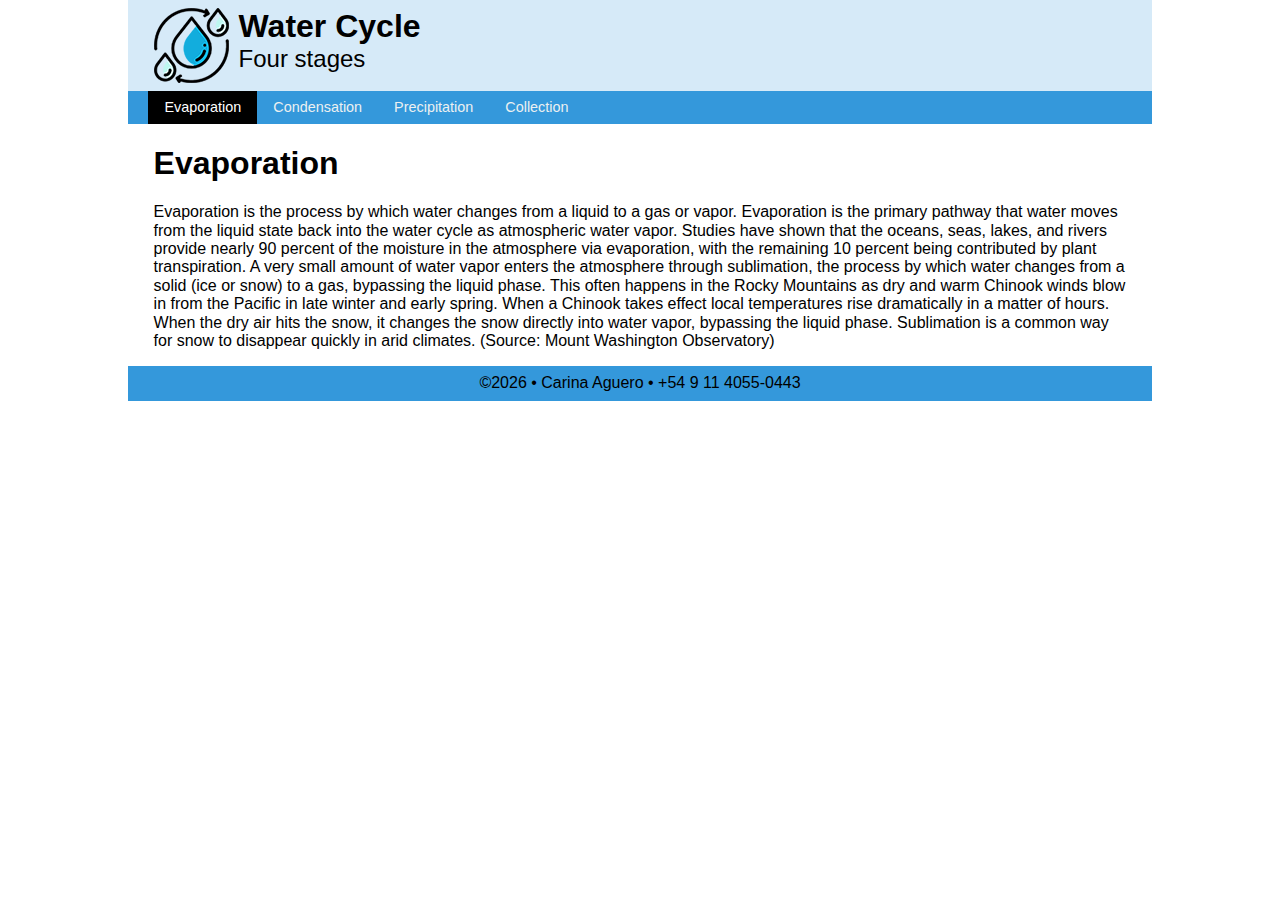
<file: index.html>
<!doctype html>
<html lang="en">
<head>
<meta charset="utf-8">
<meta name="description" content="Four stages of the water cycle">

<!-- This start file was build by Paul Cheney  -->
<title>Evaporation: Water Cycle</title>

<!-- TELLS PHONES NOT TO LIE ABOUT THEIR WIDTH & stops the font from enlarging when a phone is turned sideways-->
<meta name="viewport" content="width=device-width, initial-scale=1, maximum-scale=1">




<!-- STYLE SHEETS -->
<link href="css/normalize.css" rel="stylesheet">
<!-- phone-default -->
<link href="css/small.css" rel="stylesheet">
<!-- enhance-tablet -->
<link href="css/medium.css" rel="stylesheet">
<!-- enhance-desktop -->
<link href="css/large.css" rel="stylesheet">


     
</head>
<body>
<!-- HEADER HERE -->

	<header class="clearfix">
	<img src="images/logo.png" alt="logo"> 
 <h1>Water Cycle</h1>
        <h2>Four stages</h2>
    </header>
    
    
<!-- NAVIGATION HERE -->
    <nav class="clearfix">
        <ul >
            <li class="active"><a href="index.html">Evaporation</a></li>
            <li ><a href="condensation.html">Condensation</a></li>
            <li><a href="precipitation.html">Precipitation</a></li>
            <li><a href="collection.html">Collection</a></li>    
        </ul>
    </nav>
    
    
<!-- CONTENT HERE -->
    <main>
        <h1>Evaporation</h1>
        <p>Evaporation is the process by which water changes from a liquid to a gas or vapor. 
            Evaporation is the primary pathway that water moves from the liquid state back into the water cycle as atmospheric water vapor. 
            Studies have shown that the oceans, seas, lakes, and rivers provide nearly 90 percent of the moisture in the atmosphere via evaporation, 
            with the remaining 10 percent being contributed by plant transpiration.
            A very small amount of water vapor enters the atmosphere through sublimation, the process by which water changes from a solid (ice or snow) to a gas, 
            bypassing the liquid phase. This often happens in the Rocky Mountains as dry and warm Chinook winds blow in from the Pacific in late winter and early spring. 
            When a Chinook takes effect local temperatures rise dramatically in a matter of hours. When the dry air hits the snow, it changes the snow directly into water vapor,
            bypassing the liquid phase. Sublimation is a common way for snow to disappear quickly in arid climates. (Source: Mount Washington Observatory) </p>
    </main>
    
<!-- FOOTER HERE -->   
    <footer>
        &copy;<span id="year"></span> &bull; Carina Aguero &bull; +54 9 11 4055-0443
        <script src="js/script.js"></script>
    </footer>

</body>
</html>
</file>
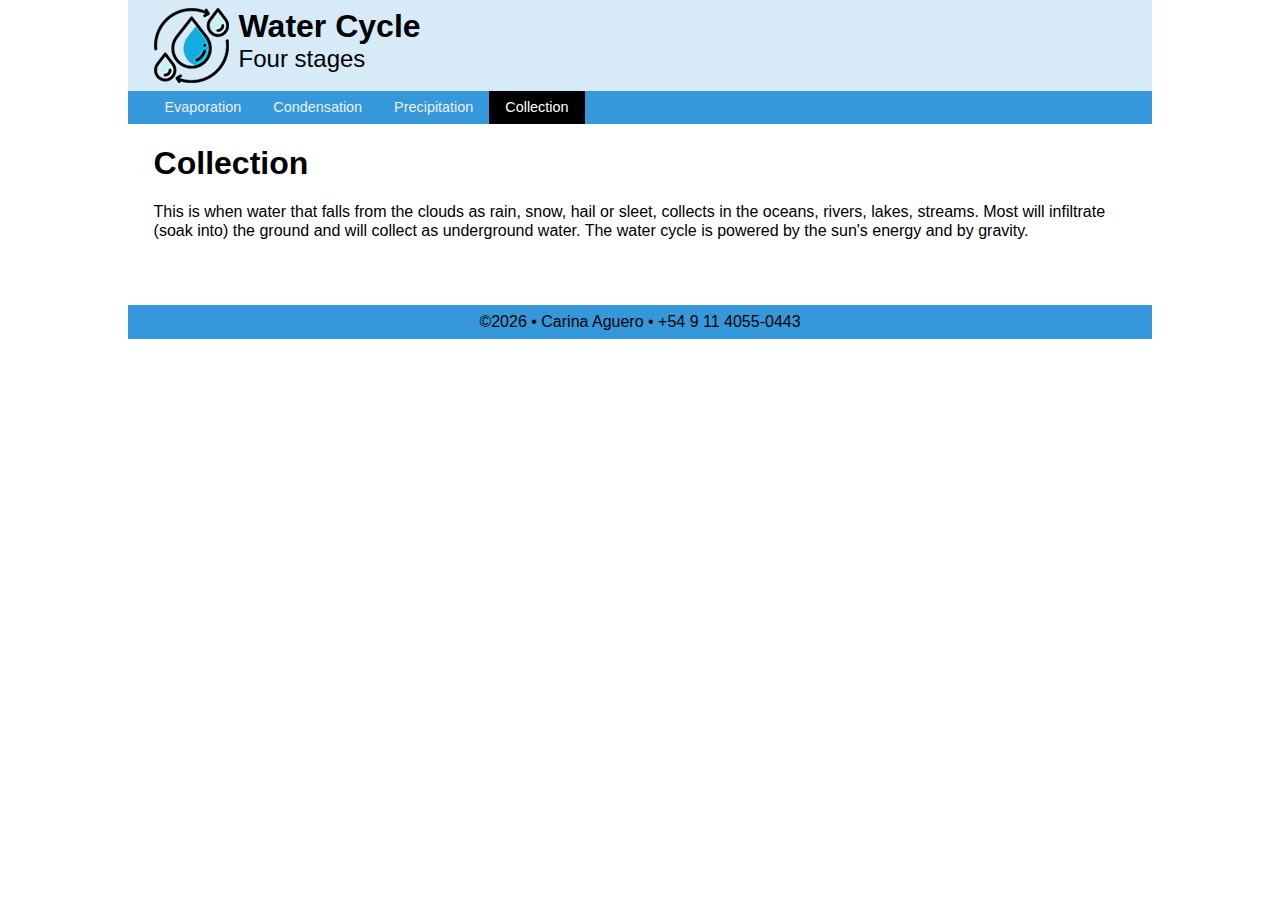
<file: collection.html>
<!doctype html>
<html lang="en">
<head>
<meta charset="utf-8">
<meta name="description" content="Fill Me In">
<meta name="author" content="John Doe">

<!-- This start file was build by Paul Cheney  -->
<title>Evaporation: Water Cycle</title>

<!-- TELLS PHONES NOT TO LIE ABOUT THEIR WIDTH & stops the font from enlarging when a phone is turned sideways-->
<meta name="viewport" content="width=device-width, initial-scale=1, maximum-scale=1">




<!-- STYLE SHEETS -->
<link href="css/normalize.css" rel="stylesheet">
<!-- phone-default -->
<link href="css/small.css" rel="stylesheet">
<!-- enhance-tablet -->
<link href="css/medium.css" rel="stylesheet">
<!-- enhance-desktop -->
<link href="css/large.css" rel="stylesheet">


     
</head>
<body>
<!-- HEADER HERE -->

	<header class="clearfix">
	<img src="images/logo.png" alt="logo"> 
 <h1>Water Cycle</h1>
        <h2>Four stages</h2>
    </header>
    
    
<!-- NAVIGATION HERE -->
    <nav class="clearfix">
        <ul >
            <li ><a href="index.html">Evaporation</a></li>
            <li ><a href="condensation.html">Condensation</a></li>
            <li><a href="precipitation.html">Precipitation</a></li>
            <li class="active"><a href="collection.html">Collection</a></li>    
        </ul>
    </nav>
    
    
<!-- CONTENT HERE -->
    <main>
        <h1>Collection</h1>
        <p> This is when water that falls from the clouds as rain, snow, hail or sleet, collects in the oceans, rivers, lakes, streams. 
            Most will infiltrate (soak into) the ground and will collect as underground water. 
            The water cycle is powered by the sun's energy and by gravity. </p>
    </main>
    
<!-- FOOTER HERE -->   
    <footer>
        &copy;<span id="year"></span> &bull; Carina Aguero &bull; +54 9 11 4055-0443
        <script src="js/script.js"></script>
    </footer>

</body>
</html>
</file>
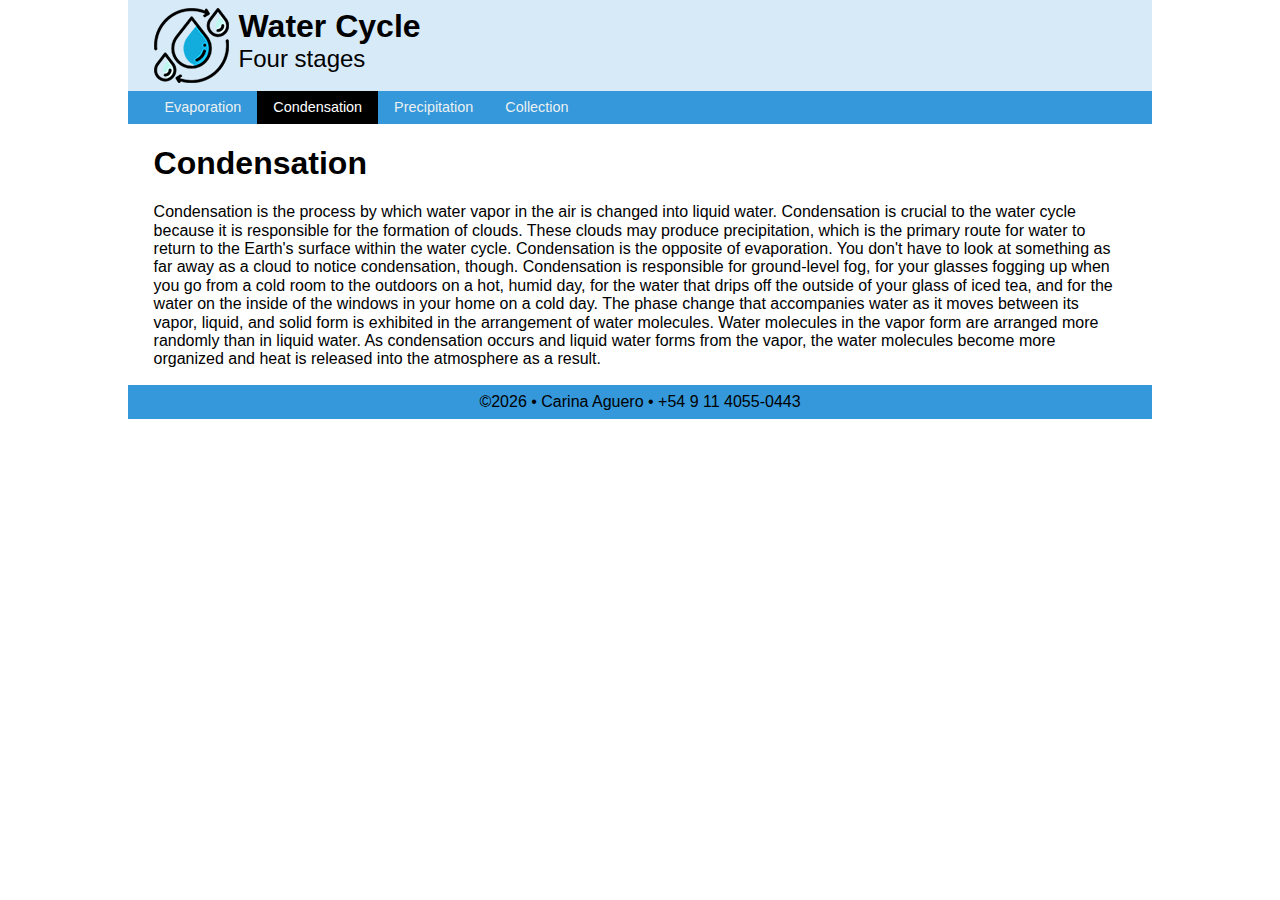
<file: condensation.html>
<!doctype html>
<html lang="en">
<head>
<meta charset="utf-8">
<meta name="description" content="Fill Me In">
<meta name="author" content="John Doe">

<!-- This start file was build by Paul Cheney  -->
<title>Condensation: Water Cycle</title>

<!-- TELLS PHONES NOT TO LIE ABOUT THEIR WIDTH & stops the font from enlarging when a phone is turned sideways-->
<meta name="viewport" content="width=device-width, initial-scale=1, maximum-scale=1">




<!-- STYLE SHEETS -->
<link href="css/normalize.css" rel="stylesheet">
<!-- phone-default -->
<link href="css/small.css" rel="stylesheet">
<!-- enhance-tablet -->
<link href="css/medium.css" rel="stylesheet">
<!-- enhance-desktop -->
<link href="css/large.css" rel="stylesheet">


     
</head>
<body>
<!-- HEADER HERE -->

	<header class="clearfix">
	<img src="images/logo.png" alt="logo"> 
 <h1>Water Cycle</h1>
        <h2>Four stages</h2>
    </header>
    
    
<!-- NAVIGATION HERE -->
    <nav class="clearfix">
        <ul >
            <li><a href="index.html">Evaporation</a></li>
            <li class="active"><a href="condensation.html">Condensation</a></li>
            <li><a href="precipitation.html">Precipitation</a></li>
            <li><a href="collection.html">Collection</a></li>    
        </ul>
    </nav>
    
    
<!-- CONTENT HERE -->
    <main>
        <h1>Condensation</h1>
        <p>Condensation is the process by which water vapor in the air is changed into liquid water. 
            Condensation is crucial to the water cycle because it is responsible for the formation of clouds. 
            These clouds may produce precipitation, which is the primary route for water to return to the Earth's surface within the water cycle. 
            Condensation is the opposite of evaporation. You don't have to look at something as far away as a cloud to notice condensation, though. 
            Condensation is responsible for ground-level fog, for your glasses fogging up when you go from a cold room to the outdoors on a hot, humid day, 
            for the water that drips off the outside of your glass of iced tea, and for the water on the inside of the windows in your home on a cold day.
            The phase change that accompanies water as it moves between its vapor, liquid, and solid form is exhibited in the arrangement of water molecules. 
            Water molecules in the vapor form are arranged more randomly than in liquid water. As condensation occurs and liquid water forms from the vapor, 
            the water molecules become more organized and heat is released into the atmosphere as a result. </p>
    </main>
    
<!-- FOOTER HERE -->   
    <footer>
        &copy;<span id="year"></span> &bull; Carina Aguero &bull; +54 9 11 4055-0443
        <script src="js/script.js"></script>
    </footer>

</body>
</html>
</file>
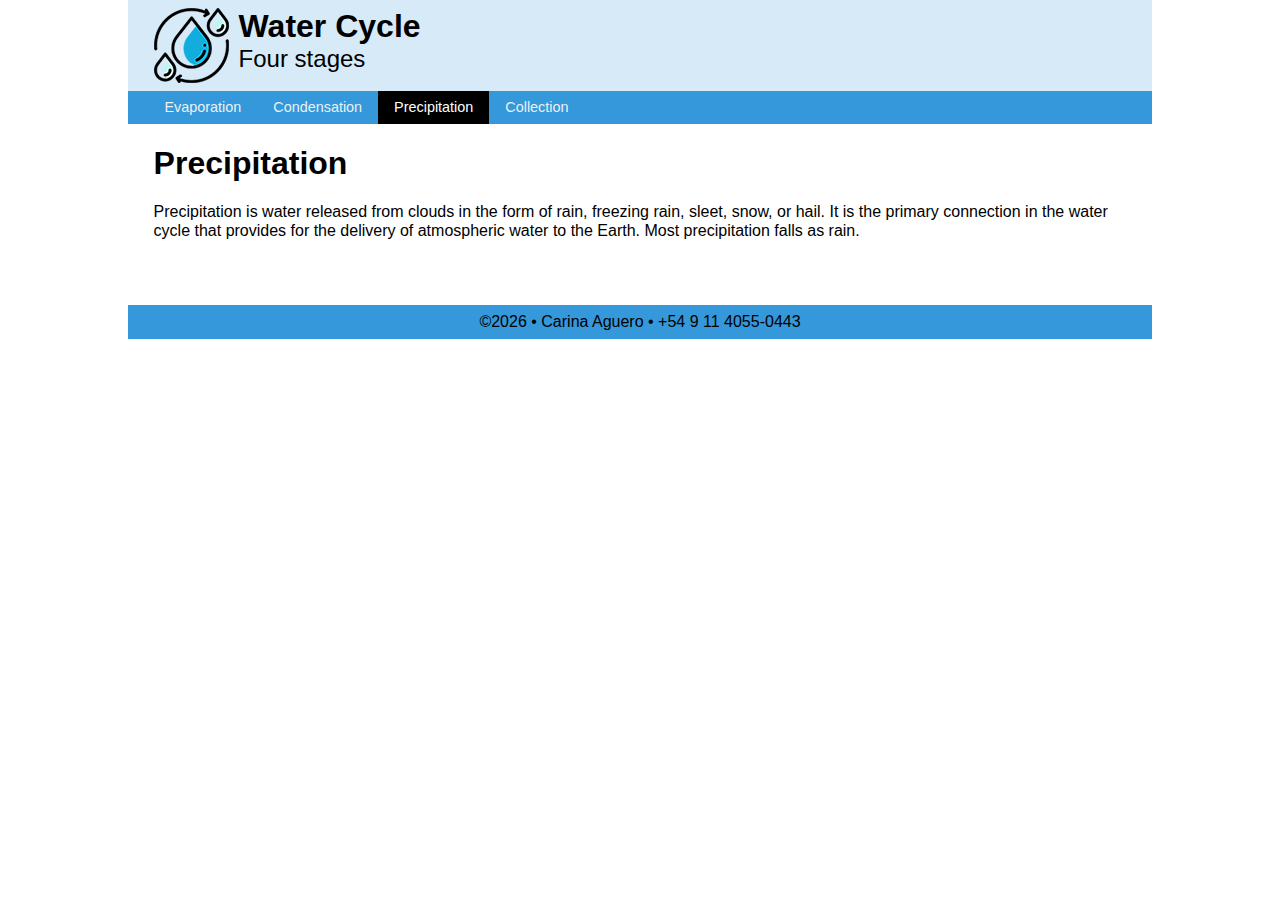
<file: precipitation.html>
<!doctype html>
<html lang="en">
<head>
<meta charset="utf-8">
<meta name="description" content="Fill Me In">
<meta name="author" content="John Doe">

<!-- This start file was build by Paul Cheney  -->
<title>Precipitation: Water Cycle</title>

<!-- TELLS PHONES NOT TO LIE ABOUT THEIR WIDTH & stops the font from enlarging when a phone is turned sideways-->
<meta name="viewport" content="width=device-width, initial-scale=1, maximum-scale=1">




<!-- STYLE SHEETS -->
<link href="css/normalize.css" rel="stylesheet">
<!-- phone-default -->
<link href="css/small.css" rel="stylesheet">
<!-- enhance-tablet -->
<link href="css/medium.css" rel="stylesheet">
<!-- enhance-desktop -->
<link href="css/large.css" rel="stylesheet">


     
</head>
<body>
<!-- HEADER HERE -->

	<header class="clearfix">
	<img src="images/logo.png" alt="logo"> 
 <h1>Water Cycle</h1>
        <h2>Four stages</h2>
    </header>
    
    
<!-- NAVIGATION HERE -->
    <nav class="clearfix">
        <ul >
            <li><a href="index.html">Evaporation</a></li>
            <li><a href="condensation.html">Condensation</a></li>
            <li class="active"><a href="precipitation.html">Precipitation</a></li>
            <li><a href="collection.html">Collection</a></li>    
        </ul>
    </nav>
    
    
<!-- CONTENT HERE -->
    <main>
        <h1>Precipitation</h1>
        <p>Precipitation is water released from clouds in the form of rain, freezing rain, sleet, snow, or hail. 
            It is the primary connection in the water cycle that provides for the delivery of atmospheric water to the Earth. 
            Most precipitation falls as rain. </p>
    </main>
    
<!-- FOOTER HERE -->   
<footer>
    &copy;<span id="year"></span> &bull; Carina Aguero &bull; +54 9 11 4055-0443
    <script src="js/script.js"></script>
</footer>

</body>
</html>
</file>
<file: css/small.css>
/* Prevent adjustments of font size after orientation changes in IE on Windows Phone and in iOS.  */
html {-webkit-text-size-adjust: 100%; -ms-text-size-adjust: 100%;}

/*----------- apply a natural box layout model to all elements --------------*/
* { -moz-box-sizing: border-box; -webkit-box-sizing: border-box; box-sizing: border-box; }


/*----------- BODY --------------*/
body {
    font-size: 16px;
    font-family: Verdana, sans-serif;
}


/*----------- HEADER --------------*/
header {
    padding: .5rem 2%;
    background-color: #D6EAF8;
}
header img {float: left;margin-right: 10px; width: 50px;}
header h1 {margin: 0; font-size: 1.3rem;}
header h2 {margin: 0; font-weight: normal;font-size: 1rem;}

/*----------- NAVIGATION --------------*/
nav {
    background-color: #3498DB;
}
nav ul {
    list-style-type: none;
    padding: 0;
    margin: 0;
}

nav ul li a {
    display: block;
    color: #ECF0F1;
    padding: .5rem 0;
    text-decoration: none;
    font-size: .9rem;
    text-align: center;
}


nav ul li a:hover {
    background-color: #aaa;
    color: #333;
}
nav ul li.active a {
    background-color: #000;
    color: #fff;
}
/*----------- MAIN --------------*/
main {
    padding: 0 2%;
    min-height: 10rem;
}


/*----------- FOOTER --------------*/
footer {
    background-color: #3498DB;
    padding: .5rem 2%;
    text-align: center;
}



/*----- Clearfix: Force an Element not to collapse -----*/
.clearfix:after {
  content: "";
  display: table;
  clear: both;
}
</file>
<file: css/medium.css>
/* 35em is also 560px (if basefont is 16px) */
@media only screen and (min-width: 35rem) {


/*----------- BODY --------------*/



/*----------- HEADER --------------*/
    header img {width: auto;}
    header h1 {font-size: 2rem;}
    header h2 {font-size: 1.5rem;}
    

/*----------- NAVIGATION --------------*/
    nav ul {margin-left: 2%;}
    nav ul li {float: left;}

    nav ul li a{padding: .5rem 1rem;}


/*----------- MAIN --------------*/



/*----------- FOOTER --------------*/
    
} /* end of media query */
</file>
<file: css/large.css>
/* 64em is also 1028px (if basefont is 16px) */
@media only screen and (min-width: 64rem) {

    header, nav, main, footer {
        max-width: 64rem;
        margin:auto;
    }

/*----------- BODY --------------*/



/*----------- HEADER --------------*/



/*----------- NAVIGATION --------------*/



/*----------- MAIN --------------*/



/*----------- FOOTER --------------*/
    
} /* end of media query */
</file>
